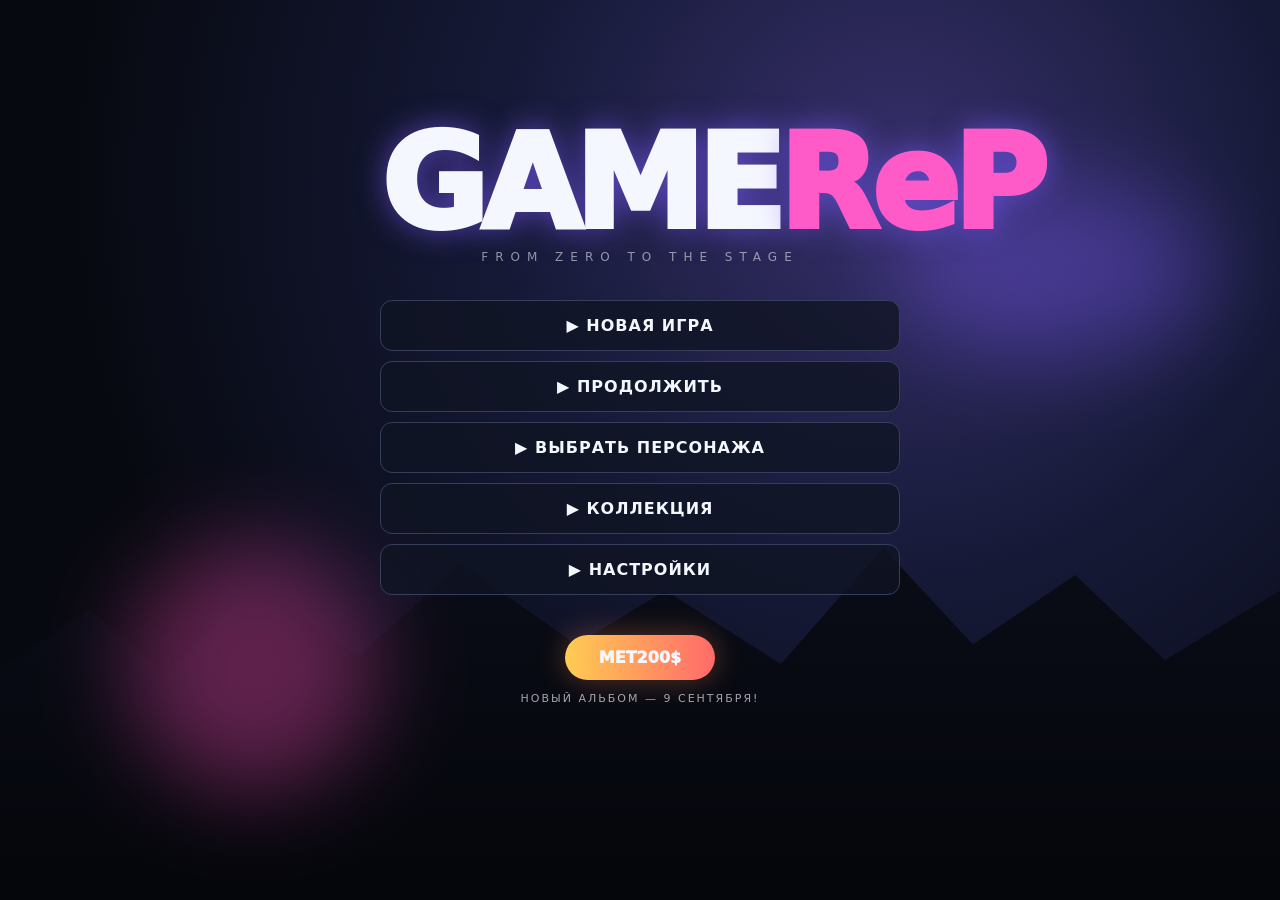
<file: index.html>
<!doctype html>
<html lang="ru">
<head>
  <meta charset="UTF-8">
  <meta name="viewport" content="width=device-width,initial-scale=1,viewport-fit=cover,user-scalable=no">
  <meta name="theme-color" content="#090b13">
  <title>GAMEReP</title>
  <link rel="stylesheet" href="./css/style.css">
  <link rel="stylesheet" href="./css/menu.css">
  <link rel="stylesheet" href="./css/game.css">
  <link rel="stylesheet" href="./css/shop.css">
  <link rel="stylesheet" href="./css/apartment.css">
  <link rel="stylesheet" href="./css/responsive.css">
  <link rel="stylesheet" href="./css/fixes.css">
</head>
<body>
  <div id="app">
    <div id="menu" class="screen active">
      <div class="city-sky"></div>
      <div class="menu-neon n1"></div><div class="menu-neon n2"></div>
      <div class="menu-content">
        <div class="logo">GAME<span>ReP</span></div>
        <div class="tagline">FROM ZERO TO THE STAGE</div>
        <div id="menuButtons" class="menu-buttons">
          <button data-action="new">▶ НОВАЯ ИГРА</button>
          <button data-action="continue">▶ ПРОДОЛЖИТЬ</button>
          <button data-action="character">▶ ВЫБРАТЬ ПЕРСОНАЖА</button>
          <button data-action="collection">▶ КОЛЛЕКЦИЯ</button>
          <button data-action="settings">▶ НАСТРОЙКИ</button>
        </div>
        <button id="metButton" class="met-button">MET200$</button>
        <div class="teaser">НОВЫЙ АЛЬБОМ — 9 СЕНТЯБРЯ!</div>
      </div>
    </div>

    <div id="nameScreen" class="screen modal-screen hidden">
      <div class="panel name-panel">
        <div class="small-label">НОВАЯ ИСТОРИЯ</div>
        <h1>Как тебя зовут?</h1>
        <input id="nameInput" maxlength="18" autocomplete="off" placeholder="Твоё имя">
        <button id="nameContinue" class="primary">ДАЛЬШЕ</button>
      </div>
    </div>

    <div id="characterScreen" class="screen modal-screen hidden">
      <div class="panel character-panel">
        <div class="small-label">GAMEReP CAST</div>
        <h1>ВЫБЕРИ ПЕРСОНАЖА</h1>
        <p class="character-subtitle">Персонаж сохраняется и используется в игре.</p>
        <div id="characterGrid" class="character-grid"></div>
        <div class="character-footer"><span id="characterSelected">Выбран: REP-01</span><button id="characterConfirm" class="primary">ИГРАТЬ</button></div>
      </div>
    </div>

    <div id="gameScreen" class="screen">
      <canvas id="gameCanvas"></canvas>
      <div id="hud">
        <div class="hud-left">
          <div id="hearts"></div>
          <div class="music-bar"><span>🎵 MUSIC</span><div><i id="musicFill"></i></div></div>
        </div>
        <div class="hud-right">
          <div id="moneyHud">₽ 0</div>
          <div id="chapterHud">ГЛАВА 1</div>
          <div id="questHud"></div>
        </div>
      </div>
      <div id="interactionHint"></div>
      <div id="bossHud" class="hidden">
        <div id="bossName">BOSS</div>
        <div class="boss-bar"><i id="bossFill"></i></div>
        <div id="bossPhase">PHASE 1</div>
      </div>
      <div id="toastLayer"></div>
      <div id="mobileControls" class="hidden">
        <div class="mobile-move">
          <button data-key="a">A</button><button data-key="w">W</button><button data-key="d">D</button>
        </div>
        <div class="mobile-actions">
          <button data-key="e">E</button><button data-key="j">J</button><button data-key="k">♪</button>
          <button data-key="shift">DASH</button><button data-key="q">Q</button>
        </div>
      </div>
    </div>

    <div id="overlay" class="overlay hidden"></div>

    <div id="pauseScreen" class="screen modal-screen hidden">
      <div class="panel pause-panel">
        <div class="small-label">GAMEReP</div><h1>ПАУЗА</h1>
        <button data-pause="resume">ПРОДОЛЖИТЬ</button>
        <button data-pause="map">КАРТА</button>
        <button data-pause="inventory">ИНВЕНТАРЬ</button>
        <button data-pause="apartment">КВАРТИРА</button>
        <button data-pause="settings">НАСТРОЙКИ</button>
        <button data-pause="save">СОХРАНИТЬ</button>
        <button data-pause="menu">ВЫЙТИ В МЕНЮ</button>
      </div>
    </div>

    <div id="panelScreen" class="screen modal-screen hidden">
      <div id="panelContent" class="panel large-panel"></div>
    </div>
  </div>
  <script type="module" src="./js/main.js"></script>
</body>
</html>
</file>
<file: css/style.css>
*{box-sizing:border-box}html,body{margin:0;width:100%;height:100%;overflow:hidden;background:#080a11;color:#f5f7ff;font-family:Inter,system-ui,-apple-system,Segoe UI,sans-serif}button,input{font:inherit}button{cursor:pointer;border:0;color:inherit}#app,.screen{width:100%;height:100%}.screen{position:absolute;inset:0;display:none}.screen.active{display:block}.hidden{display:none!important}.modal-screen{display:flex!important;align-items:center;justify-content:center;background:rgba(4,6,12,.78);backdrop-filter:blur(8px);z-index:20}.panel{background:linear-gradient(145deg,#141927,#0d101a);border:1px solid #343b56;border-radius:22px;box-shadow:0 25px 80px #0009;padding:34px}.panel h1{margin:8px 0 22px;font-size:42px}.small-label{font-size:12px;letter-spacing:4px;opacity:.55}.panel button,.menu-buttons button{display:block;width:100%;padding:15px 20px;margin:10px 0;border-radius:12px;background:#1c2233;border:1px solid #363e59;text-align:left;transition:.15s}.panel button:hover,.menu-buttons button:hover{transform:translateX(5px);background:#28314a}.primary{background:linear-gradient(90deg,#7c5cff,#cf4cff)!important;border:0!important;text-align:center!important;font-weight:800}.name-panel{width:min(480px,90vw)}.name-panel input{width:100%;padding:16px;border-radius:12px;border:1px solid #414b67;background:#080b13;color:white;outline:none;margin-bottom:12px}.large-panel{width:min(1000px,94vw);max-height:88vh;overflow:auto}.overlay{position:absolute;inset:0;background:#000;z-index:15;opacity:0;pointer-events:none}.overlay.flash{animation:flash .2s}.teaser{font-size:11px;letter-spacing:2px;text-align:center;opacity:.65;margin-top:12px}@keyframes flash{0%{opacity:.85}100%{opacity:0}}
</file>
<file: css/menu.css>
.city-sky{position:absolute;inset:0;background:radial-gradient(circle at 70% 20%,#37306b 0,#151936 35%,#070910 72%)}.city-sky:after{content:"";position:absolute;inset:auto 0 0;height:43%;background:linear-gradient(#0a0d18,#05060b);clip-path:polygon(0 40%,7% 25%,13% 42%,20% 18%,28% 37%,36% 13%,45% 34%,52% 20%,61% 39%,69% 9%,76% 34%,84% 16%,91% 38%,100% 20%,100% 100%,0 100%)}.menu-neon{position:absolute;border-radius:50%;filter:blur(45px);opacity:.35}.n1{width:320px;height:180px;background:#7c5cff;right:5%;top:20%}.n2{width:250px;height:250px;background:#ff4db8;left:10%;bottom:12%}.menu-content{position:relative;z-index:2;width:min(520px,90vw);margin:0 auto;padding-top:12vh;text-align:center}.logo{font-size:clamp(64px,12vw,130px);font-weight:1000;letter-spacing:-7px;text-shadow:0 0 30px #7c5cff99}.logo span{color:#ff5bc8}.tagline{font-size:12px;letter-spacing:7px;opacity:.55;margin:-10px 0 36px}.menu-buttons button{text-align:center;background:#101523cc;font-weight:800;letter-spacing:1px}.met-button{margin:30px auto 0;padding:13px 34px;border-radius:999px;background:linear-gradient(90deg,#ffcc52,#ff6a6a);font-weight:1000;box-shadow:0 0 30px #ff8b4d55}.met-button:hover{transform:scale(1.04)}
</file>
<file: css/game.css>
.game-screen{background:#000}#gameCanvas{position:absolute;inset:0;width:100%;height:100%;image-rendering:auto}#hud{position:absolute;inset:0 0 auto;padding:18px 22px;display:flex;justify-content:space-between;pointer-events:none;text-shadow:0 3px 10px #000}.hud-left{display:flex;flex-direction:column;gap:9px}.hud-right{text-align:right}.hud-right #moneyHud{font-size:25px;font-weight:900}.hud-right #chapterHud{font-size:10px;letter-spacing:3px;opacity:.65;margin-top:5px}.music-bar{display:flex;align-items:center;gap:8px;font-size:11px}.music-bar>div{width:150px;height:9px;background:#111827;border-radius:9px;overflow:hidden}.music-bar i{display:block;height:100%;width:100%;background:linear-gradient(90deg,#5de1ff,#a855f7);border-radius:9px}.heart{font-size:22px;margin-right:3px}.empty-heart{opacity:.2}.interaction{position:absolute;bottom:12%;left:50%;transform:translateX(-50%);background:#0a0d15dd;border:1px solid #fff2;padding:10px 15px;border-radius:10px}.quest{position:absolute;left:20px;top:120px;width:250px;font-size:11px;background:#080b12aa;padding:12px;border-left:2px solid #a855f7}.quest b{display:block;margin-bottom:7px}.quest .done{text-decoration:line-through;opacity:.4}.boss-hud{position:absolute}.boss-bar{width:min(650px,65vw);height:18px;border:2px solid #fff5;border-radius:20px;padding:2px;background:#090b11}.boss-bar i{display:block;height:100%;background:linear-gradient(90deg,#ff345d,#ff9f43);border-radius:15px}.hidden{display:none}.bossHud{position:absolute;top:20px;left:50%;transform:translateX(-50%);text-align:center;z-index:5}.bossHud #bossName{font-weight:1000;letter-spacing:4px;font-size:15px}.bossHud #bossPhase{font-size:10px;opacity:.7;margin-top:4px}.floating{position:absolute;font-weight:900;pointer-events:none;animation:floatUp .9s ease-out forwards}@keyframes floatUp{to{transform:translateY(-50px);opacity:0}}#mobileControls{position:absolute;inset:0;z-index:30;pointer-events:none}.mobile-actions,.joystick{pointer-events:auto;touch-action:none}.mobile-actions{position:absolute;right:18px;bottom:22px;display:grid;grid-template-columns:repeat(3,68px);gap:10px}.mobile-actions button{height:60px;border-radius:50%;background:#090d18dd;color:#fff;border:1px solid #ffffff33;box-shadow:0 8px 20px #0008;font-weight:900;font-family:inherit}.mobile-actions button:active{transform:scale(.94);background:#5de1ff33}.joystick{position:absolute;left:18px;bottom:24px;width:132px;height:132px;border:2px solid #ffffff26;border-radius:50%;background:#05081066}.joystick div{position:absolute;left:42px;top:42px;width:44px;height:44px;border-radius:50%;background:#ffffff1a;border:1px solid #ffffff33}.pixel-art{image-rendering:pixelated}
@media(max-width:700px){#interactionHint{bottom:165px}.mobile-actions{grid-template-columns:repeat(3,62px);gap:7px}.mobile-actions button{height:56px;font-size:12px}.joystick{width:120px;height:120px}.joystick div{left:38px;top:38px}}
</file>
<file: css/shop.css>
.shop-grid,.inventory-grid,.disc-grid,.furniture-grid{display:grid;grid-template-columns:repeat(auto-fit,minmax(190px,1fr));gap:14px}.card{padding:16px;border-radius:16px;background:#111625;border:1px solid #2c344b}.card h3{margin:4px 0 8px}.card .price{font-weight:900}.rarity{font-size:10px;letter-spacing:2px;opacity:.6}.card button{margin-top:12px!important;text-align:center!important}.tabs{display:flex;gap:8px;flex-wrap:wrap;margin-bottom:18px}.tabs button{width:auto!important;margin:0!important;padding:9px 13px!important}.stat{font-size:12px;opacity:.75;margin:4px 0}.owned{border-color:#63e6a8}.locked{opacity:.35;filter:grayscale(1)}
</file>
<file: css/apartment.css>
.room{position:relative;min-height:230px;border-radius:18px;overflow:hidden;border:1px solid #303850;background:linear-gradient(#1c2132,#0d1019)}.room:before{content:"";position:absolute;inset:45% 0 0;background:linear-gradient(#9a7148,#513a29)}.room-title{position:relative;padding:12px;font-weight:900;letter-spacing:2px}.furniture{position:absolute;bottom:35px;left:25px;right:25px;display:flex;flex-wrap:wrap;gap:10px;align-items:end}.furn{padding:15px 18px;border-radius:10px;background:#222a3d;border:1px solid #46506b}.furn.big{padding:28px 30px}
</file>
<file: css/responsive.css>
@media(max-width:700px){.panel{padding:22px;border-radius:16px}.panel h1{font-size:30px}.quest{display:none}.music-bar>div{width:100px}.menu-content{padding-top:9vh}.logo{letter-spacing:-4px}.mobile-actions{position:absolute;right:14px;bottom:18px;display:grid;grid-template-columns:repeat(2,72px);gap:8px}.mobile-actions button{height:60px;border-radius:50%;background:#121827cc;border:1px solid #ffffff33;font-weight:900}.mobile-actions button:nth-child(3){border-radius:16px}.mobile-actions button:nth-child(4){border-radius:16px}.joystick{position:absolute;left:18px;bottom:28px;width:125px;height:125px;border:2px solid #fff2;border-radius:50%;background:#ffffff08}.joystick div{position:absolute;left:38px;top:38px;width:46px;height:46px;border-radius:50%;background:#ffffff20;border:1px solid #fff3}.boss-bar{width:78vw}}
</file>
<file: css/fixes.css>
/* GAMEReP runtime fixes */
.hidden,.screen.modal-screen.hidden,#nameScreen.hidden,#pauseScreen.hidden,#panelScreen.hidden,#overlay.hidden{display:none!important}
.screen.modal-screen.active{display:flex!important;align-items:center;justify-content:center}
#overlay.hidden{opacity:0!important;visibility:hidden!important;pointer-events:none!important}
#bossHud{position:absolute;top:20px;left:50%;transform:translateX(-50%);text-align:center;z-index:5}
#bossHud #bossName{font-weight:1000;letter-spacing:4px;font-size:15px}
#bossHud #bossPhase{font-size:10px;opacity:.7;margin-top:4px}
#interactionHint{position:absolute;bottom:12%;left:50%;transform:translateX(-50%);background:#0a0d15dd;border:1px solid #fff2;padding:10px 15px;border-radius:10px;pointer-events:none;z-index:20}
/* GAMEReP 2.0 visual/control fixes */
.screen.modal-screen.hidden{display:none!important}
#questHud{position:static!important;margin-top:10px;pointer-events:none}
#questHud .quest{position:static;width:290px;text-align:left;background:rgba(7,10,18,.78);border:1px solid #ffffff14;border-right:3px solid #a855f7;border-left:0;border-radius:12px;padding:10px 12px;line-height:1.55;backdrop-filter:blur(8px)}
#questHud .quest b{font-size:10px;letter-spacing:3px;color:#cdbdff}
#questHud .done{opacity:.42;text-decoration:line-through}
#questHud .quest-power{margin-top:7px;padding-top:7px;border-top:1px solid #fff1;color:#5de1ff;font-size:10px}
#gameCanvas{image-rendering:pixelated}
.character-panel{width:min(900px,94vw);max-height:90vh;overflow:auto;text-align:center}.character-panel h1{margin-bottom:6px}.character-subtitle{opacity:.6;margin:0 0 20px}.character-grid{display:grid;grid-template-columns:repeat(4,1fr);gap:14px}.character-card{display:flex!important;align-items:center;flex-direction:column;justify-content:center!important;min-height:220px!important;margin:0!important;text-align:center!important;background:#0d1220!important;border:1px solid #303952!important;border-radius:18px!important;transition:.16s!important}.character-card:hover{transform:translateY(-4px)!important}.character-card.selected{border-color:#b96cff!important;box-shadow:0 0 30px #9b5cff33}.character-preview{height:125px;width:125px;display:flex;align-items:center;justify-content:center;background:linear-gradient(145deg,#171d2e,#0b0f18);border-radius:14px;margin-bottom:12px;overflow:hidden;image-rendering:pixelated}.character-preview img{width:104px;height:104px;object-fit:contain;image-rendering:pixelated;filter:none}.character-preview.neon img{filter:hue-rotate(90deg) saturate(1.35)}.character-preview.pixel img{filter:hue-rotate(210deg) saturate(1.3)}.character-preview.classic img{filter:sepia(.25) saturate(1.15)}.character-card small{opacity:.5;font-size:10px;margin-top:5px}.character-footer{display:flex;gap:15px;align-items:center;margin-top:20px}.character-footer span{opacity:.65;font-size:12px;flex:1;text-align:left}.character-footer button{width:auto!important;min-width:180px!important;margin:0!important;text-align:center!important}
#mobileControls{z-index:50!important}.mobile-move{position:absolute;left:18px;bottom:25px;display:grid;grid-template-columns:58px 58px 58px;grid-template-rows:58px 58px;gap:6px;pointer-events:auto;touch-action:none}.mobile-move button:first-child{grid-column:1;grid-row:2}.mobile-move button:nth-child(2){grid-column:2;grid-row:1}.mobile-move button:nth-child(3){grid-column:3;grid-row:2}.mobile-move button,.mobile-actions button{height:58px;border-radius:16px;background:rgba(8,13,24,.9);color:#fff;border:1px solid #ffffff2c;box-shadow:0 8px 25px #0008;font-weight:1000;touch-action:none;user-select:none;-webkit-user-select:none}.mobile-move button:active,.mobile-move button.pressed,.mobile-actions button:active,.mobile-actions button.pressed{background:#7c5cff66;transform:scale(.95)}.mobile-actions{right:18px;bottom:25px;grid-template-columns:repeat(3,62px);gap:7px}.mobile-actions button{border-radius:50%}.mobile-actions button[data-key="e"]{background:#5de1ff33;border-color:#5de1ff66}
@media(max-width:700px){.character-grid{grid-template-columns:repeat(2,1fr)}.character-card{min-height:190px!important}.character-preview{height:100px;width:100px}.character-preview img{width:82px;height:82px}.character-footer{flex-direction:column;align-items:stretch}.character-footer span{text-align:center}.character-footer button{width:100%!important}.hud{padding:10px}.hud-right #moneyHud{font-size:20px}#questHud .quest{width:min(250px,58vw);font-size:9px}.mobile-move{left:12px;bottom:18px;grid-template-columns:54px 54px 54px;grid-template-rows:54px 54px}.mobile-move button{height:54px}.mobile-actions{right:12px;bottom:18px;grid-template-columns:repeat(3,54px);gap:6px}.mobile-actions button{height:54px;font-size:10px}.interactionHint{bottom:150px!important}}
@media(min-width:701px){#mobileControls{display:none!important}}
</file>
